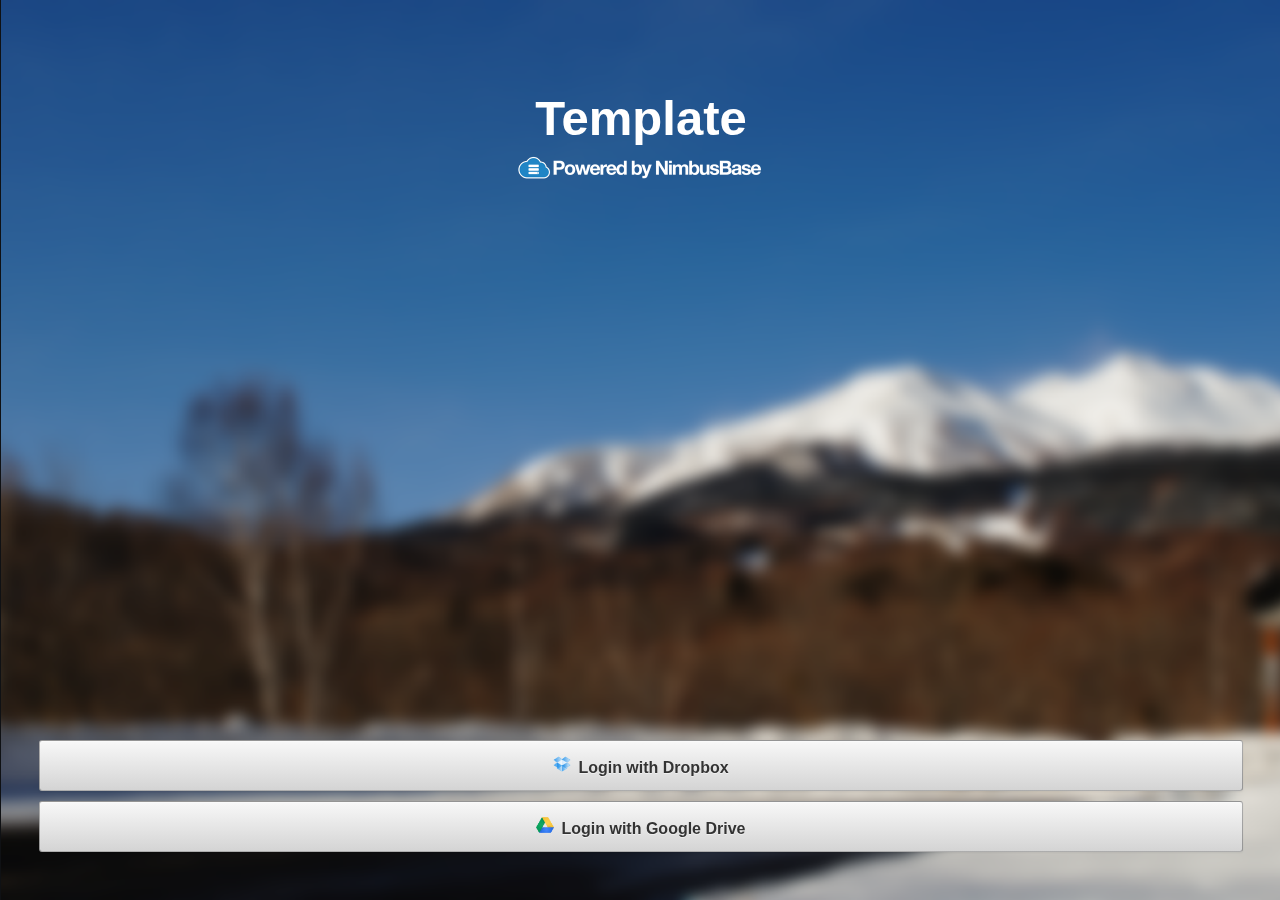
<file: template.html>
<!DOCTYPE html>
<html>
  <head>
    <meta charset="utf-8">
    <title>Template</title>

    <!-- Sets initial viewport load and disables zooming  -->
    <meta name="viewport" content="initial-scale=1, maximum-scale=1, user-scalable=no">

    <!-- Makes your prototype chrome-less once bookmarked to your phone's home screen -->
    <meta name="apple-mobile-web-app-capable" content="yes">
    <meta name="apple-mobile-web-app-status-bar-style" content="black">
    
    <!-- Set a shorter title for iOS6 devices when saved to home screen -->
    <meta name="apple-mobile-web-app-title" content="TweetDiary">

    <!-- Set Apple icons for when prototype is saved to home screen -->
    <link rel="apple-touch-icon-precomposed" sizes="114x114" href="touch-icons/apple-touch-icon-114x114.png">
    <link rel="apple-touch-icon-precomposed" sizes="72x72" href="touch-icons/apple-touch-icon-72x72.png">
    <link rel="apple-touch-icon-precomposed" sizes="57x57" href="touch-icons/apple-touch-icon-57x57.png">

    <!-- Include the compiled Ratchet CSS -->
    <link rel="stylesheet" href="css/ratchet.css">

    <!-- Include the compiled Ratchet JS -->
    <script src="js/ratchet.js"></script>    
    
    <script src="http://nimbusbase.com/static/nimbus.min.js"></script>

    <!-- Intro paragraph styles. Delete once you start using this page -->
    <style type="text/css">
        .welcome {
          line-height: 1.5;
          color: #555;
        }
        
        #name {
        	text-align: center;
			color: #fff;
			font-size: 3.5em;	
        }
        
        #powered {
			margin: 0px auto;
			display: block;
			width: 250px;
			margin-top: 5px;        	
        }
        
        .s_icon {
			height: 18px;
			margin-right: 7px;
			display: inline;        	
        }
        
        .slide_left .bar-title, .slide_left .content {
        	-webkit-transform: translate(200px, 0px);
        	border-left: 1px solid #0f1114;
        }
        
        .content, .bar-title {
        	transition: all 0.10s ease-in-out;
        	-webkit-transition: all 0.10s ease-in-out;
        	border-left: 1px solid #0f1114;
        }
        
        .event-menu {
			width: 100%;
			background: #1b1e24;
			position: relative;
			top: 11px;
			height: 0px;
			/*opacity: 0;
			-webkit-transition: opacity 0.5s ease-out; */
			-webkit-transition: height 0.1s ease-out;
			overflow: hidden;
        }
        
        .active .event-menu {
        	height: 32px;
        	display: block;
        	opacity: 1;
        }
        
        .event-menu a {
			width: 50%;
			display: block;
			margin: 0px;
			float: right;
			text-align: center;
			color: #fff;
			padding-top: 5px;
			padding-bottom: 2px;
        }
        
        .event-menu a:hover {
        	background: #22262e;
        	color: #ccc;
        }
    </style>

	<link rel="stylesheet" href="css/fontello.css">
	
	<script src="http://ajax.googleapis.com/ajax/libs/jquery/1.9.1/jquery.min.js"></script>
	
	<link rel="stylesheet" href="css/jpanel.css">
	
	<script src="js/fastclick.js"></script>

	<script src="login.js"></script>
	
  </head>
  <body>
  
	<nav id="jPanelMenu-menu" style="width: 250px; z-index: 1; display: block; height: 100%">
		<ul>
			<li><input id="filter_search" type="search" placeholder="Filter"></li>
			<li><a onclick="window.log_out()"><i class="icon-logout" style="font-size: 16px;"></i>Logout</a></li>
			<li><a href="#usage"><i class="icon-arrows-ccw" style="font-size: 16px;"></i>Sync</a></li>
			<!-- <li><a href="#inner-workings">Filter</a></li> -->
		</ul>
	</nav>
  
  
	<header class="bar-title">
	  <a class="button menu-trigger" id="menu_button" onclick="window.toggle_slide()">
	    <i class="icon-menu" style="font-size: 25px;"></i> 
	  </a>
	  <h1 class="title">Template</h1>
	  <a class="button" href="#addModal" style="padding-top: 5px;">
	    <i class="icon-plus" style="font-size: 25px;"></i> 
	  </a>
	</header>

	<!-- Wrap all non-bar HTML in the .content div (this is actually what scrolls) -->
	<div class="content" style="background-image: url('images/back.png'); background-size: cover; background-position: center center;">

	</div>

	<!-- modal for adding -->
	<div id="addModal" class="modal">
	  <header class="bar-title">
		<a class="button" onclick="create_new_entry()" style="padding-top: 5px;">
			<i class="icon-ok" style="font-size: 20px;"></i> 
		</a>	  	
	    <h1 class="title">Add Entry</h1>
		<a class="button" href="#addModal" style="padding-top: 7px;">
			<i class="icon-cancel-2" style="font-size: 20px;"></i> 
		</a>
	  </header>
	  
	  <div class="content">
		<form style="height: 100%; overflow: hidden">
		  <textarea id="writearea" onfocus="window.scrollTo(0, 0);" placeholder="Enter your entry here and hit check to save"></textarea>
		</form>
	  </div>
	</div>

	<!-- modal for editing -->
	<div id="editModal" class="modal">
	  <header class="bar-title">
		<a class="button" onclick="save_entry()" style="padding-top: 5px;">
			<i class="icon-ok" style="font-size: 20px;"></i> 
		</a>
		<a class="button" onclick="delete_entry()" style="padding-top: 5px;">
			<i class="icon-trash" style="font-size: 17px;"></i> 
		</a>			  	
	    <h1 class="title">Edit Entry</h1>
		<a class="button" href="#editModal" style="padding-top: 7px;">
			<i class="icon-cancel-2" style="font-size: 20px;"></i> 
		</a>
	  </header>
	  
	  <div class="content">
		<form style="height: 100%; overflow: hidden">
		  <textarea id="editarea" style="font-size: 20px; height: 300px; margin-top:0px; border-radius: 0px;" placeholder="Enter your entry here and hit check to save"></textarea>
		</form>
	  </div>
	</div>	
	

	<!-- modal for login -->
	<div id="loginModal" class="modal active">

	  <div class="content" style="background-image: url('images/back.png'); background-size: cover; background-position: center center;">
	  	
	  	<div class="content-padded" style="position: absolute; top: 50px; width: 94%; padding: 3%;">
	  		<h1 id="name">Template</h1>
	  		<img id="powered" src="images/nimbusbase_2_powered_by.png" />
	  	</div>
	  	
	    <div class="content-padded" style="position: absolute; bottom: 0px; width: 94%; padding: 3%;">
	    	<a class="button-block" style="padding-top: 14px;" onclick="Nimbus.Auth.authorize('Dropbox')"><img class="s_icon" src="images/dropbox_icon.png" />Login with Dropbox</a>
			<a class="button-block" style="padding-top: 14px;" onclick="Nimbus.Auth.authorize('GDrive')"><img class="s_icon" src="images/google_drive_icon.png" />Login with Google Drive</a>
	    </div>
	
	
	  </div>
		
	</div>


  </body>
</html>
</file>
<file: css/fontello.css>
@charset "UTF-8";

@font-face {
  font-family: 'fontello';
  src: url("../font/fontello.eot?93946859");
  src: url("../font/fontello.eot?93946859#iefix") format('embedded-opentype'), url("../font/fontello.woff?93946859") format('woff'), url("../font/fontello.ttf?93946859") format('truetype'), url("../font/fontello.svg?93946859#fontello") format('svg');
  font-weight: normal;
  font-style: normal;
}
/* Chrome hack: SVG is rendered more smooth in Windozze. 100% magic, uncomment if you need it. */
/* Note, that will break hinting! In other OS-es font will be not as sharp as it could be */
/*
@media screen and (-webkit-min-device-pixel-ratio:0) {
  @font-face {
    font-family: 'fontello';
    src: url('../font/fontello.svg?93946859#fontello') format('svg');
  }
}
*/
[class^="icon-"]:before,
[class*=" icon-"]:before {
  font-family: 'fontello';
  font-style: normal;
  font-weight: normal;
  speak: none;
  display: inline-block;
  text-decoration: inherit;
  width: 1em;
  margin-right: 0.2em;
  text-align: center;
/* opacity .8 */
/* For safety - reset parent styles, that can break glyph codes*/
  font-variant: normal;
  text-transform: none;
/* fix buttons height, for twitter bootstrap */
  line-height: 1em;
/* Animation center compensation - magrins should be symmetric */
/* remove if not needed */
  margin-left: 0.2em;
/* you can be more comfortable with increased icons size */
/* font-size: 120%; */
/* Uncomment for 3D effect */
/* text-shadow: 1px 1px 1px rgba(127, 127, 127, 0.3); */
}

.icon-plus-2:before { content: '\e801'; } /* '' */
.icon-plus:before { content: '\2b'; } /* '+' */
.icon-plus-1:before { content: '\e800'; } /* '' */
.icon-minus:before { content: '\2d'; } /* '-' */
.icon-cloud:before { content: '\2601'; } /* '☁' */
.icon-star:before { content: '\2605'; } /* '★' */
.icon-menu:before { content: '\2630'; } /* '☰' */
.icon-cog-1:before { content: '\e805'; } /* '' */
.icon-cog:before { content: '\2699'; } /* '⚙' */
.icon-pencil:before { content: '\270e'; } /* '✎' */
.icon-ok-1:before { content: '\e802'; } /* '' */
.icon-ok:before { content: '\2713'; } /* '✓' */
.icon-cancel:before { content: '\2715'; } /* '✕' */
.icon-cancel-1:before { content: '\e803'; } /* '' */
.icon-cancel-2:before { content: '\e804'; } /* '' */
.icon-trash:before { content: '\e01b'; } /* '' */
.icon-th-large:before { content: '\e708'; } /* '' */
.icon-logout:before { content: '\e741'; } /* '' */
.icon-align-justify:before { content: '\e781'; } /* '' */
.icon-arrows-ccw:before { content: '🔄'; } /* '\1f504' */
</file>
<file: css/jpanel.css>
@charset "UTF-8";

.jPM-specific {
	display: none
}
#trigger-on {
	background: #3684ab;
	background: -o-linear-gradient(top, #3f94bf, #2d7498);
	background: -ms-linear-gradient(top, #3f94bf, #2d7498);
	background: -moz-linear-gradient(top, #3f94bf, #2d7498);
	background: -webkit-gradient(linear, left top, left bottom, color-stop(0, #3f94bf), color-stop(1, #2d7498));
	background: -webkit-linear-gradient(#3f94bf, #2d7498);
	background: linear-gradient(top, #3f94bf, #2d7498);
	-moz-box-shadow: 0 1px 10px #222;
	-webkit-box-shadow: 0 1px 10px #222;
	box-shadow: 0 1px 10px #222;
	font-family: "museo-sans", "Museo Sans", "Helvetica Neue", Helvetica, Arial, sans-serif;
	font-weight: 300;
	font-weight: 700;
	display: block;
	position: fixed;
	top: 0;
	right: 7.5%;
	padding: 0.25em 1em;
	-moz-border-radius-bottomright: 5px;
	-webkit-border-bottom-right-radius: 5px;
	border-bottom-right-radius: 5px;
	-moz-border-radius-bottomleft: 5px;
	-webkit-border-bottom-left-radius: 5px;
	border-bottom-left-radius: 5px;
	border: 1px solid #1b5572;
	border-top: none;
	text-decoration: none;
	text-shadow: 0 -1px 1px #222;
	color: #f7f7f7
}
footer.main {
	margin-bottom: 0;
	padding-bottom: 1em;
	text-align: center
}
.jPanelMenu header.main {
	background: #317ca2;
	background: -o-linear-gradient(top, #3f94bf, #246485);
	background: -ms-linear-gradient(top, #3f94bf, #246485);
	background: -moz-linear-gradient(top, #3f94bf, #246485);
	background: -webkit-gradient(linear, left top, left bottom, color-stop(0, #3f94bf), color-stop(1, #246485));
	background: -webkit-linear-gradient(#3f94bf, #246485);
	background: linear-gradient(top, #3f94bf, #246485);
	-moz-box-shadow: 0 1px 5px rgba(34,34,34,0.5);
	-webkit-box-shadow: 0 1px 5px rgba(34,34,34,0.5);
	box-shadow: 0 1px 5px rgba(34,34,34,0.5);
	position: fixed;
	top: 0;
	width: 85%;
	max-width: none;
	height: 50px;
	margin: 0;
	padding: 0 7.5%;
	border-bottom: 1px solid #1b5572;
	z-index: 10
}
.jPanelMenu header.main .logo a, .jPanelMenu header.main .menu-trigger {
	display: block;
	height: 100%;
	text-shadow: 0 -1px 1px #222;
	line-height: 50px;
	color: #f7f7f7
}
.jPanelMenu header.main .logo {
	font-family: "museo-sans", "Museo Sans", "Helvetica Neue", Helvetica, Arial, sans-serif;
	font-weight: 300;
	font-weight: 700;
	float: none;
	width: 60%;
	margin: 0 auto
}
.jPanelMenu header.main .logo a {
	position: static
}
.jPanelMenu header.main .logo a:before {
	display: none !important
}
.jPanelMenu header.main .menu-trigger {
	position: absolute;
	top: 0;
	left: 0;
	padding: 0 1.5em;
	font-size: 1.2em;
	line-height: 57.5px
}
.jPanelMenu header.main .menu-trigger:active {
	text-shadow: 0 -1px 1px #222, 0 0 50px #f7f7f7
}
.jPanelMenu header.main nav {
	text-indent: -9999px
}
.jPanelMenu .content {
	padding-top: 4em
}
.jPanelMenu .content section.intro h2 {
	padding-top: 0
}
.jPanelMenu .content h2 {
	margin-top: 0;
	padding-top: 62.5px
}
.jPanelMenu .content .spec, .jPanelMenu .content h3 {
	margin-top: 0;
	padding-top: 4em
}
.jPanelMenu .content .spec h3 {
	padding-top: 0
}
.jPanelMenu .content .jPM-specific {
	display: block
}
#jPanelMenu-menu {
	background: #1b1e24;}
#jPanelMenu-menu ul {
	border-bottom: none;}
#jPanelMenu-menu li a {
	background: #1b1e24;
	background: -moz-linear-gradient(top, #3e3e3e, #383838);
	font-family: "museo-sans", "Museo Sans", "Helvetica Neue", Helvetica, Arial, sans-serif;
	font-weight: 300;
	font-weight: 700;
	display: block;
	padding: 0.9em 7%;
	border-top: none;
	border-bottom: none;
	text-decoration: none;
	text-shadow: 0 -1px 2px #222;
	color: #999
}
#jPanelMenu-menu li a.sub {
	padding-left: 51px;
	font-weight: 300;
}

#jPanelMenu-menu li i {
	font-weight: lighter;
	position: relative;
	top: -1px;
	margin-right: 10px;
}

#jPanelMenu-menu li a:hover, #jPanelMenu-menu li a:focus {
	background: #404040;
	background: -o-linear-gradient(top, #484848, #383838);
	background: -ms-linear-gradient(top, #484848, #383838);
	background: -moz-linear-gradient(top, #484848, #383838);
	background: -webkit-gradient(linear, left top, left bottom, color-stop(0, #484848), color-stop(1, #383838));
	background: #22262e;
	background: linear-gradient(top, #484848, #383838)
}
#jPanelMenu-menu li a:active {
	background: #363636;
	background: -o-linear-gradient(top, #3e3e3e, #2e2e2e);
	background: -ms-linear-gradient(top, #3e3e3e, #2e2e2e);
	background: -moz-linear-gradient(top, #3e3e3e, #2e2e2e);
	background: -webkit-gradient(linear, left top, left bottom, color-stop(0, #3e3e3e), color-stop(1, #2e2e2e));
	background: -webkit-linear-gradient(#3e3e3e, #2e2e2e);
	background: linear-gradient(top, #3e3e3e, #2e2e2e);
	-moz-box-shadow: 0 2px 7px #222 inset;
	-webkit-box-shadow: 0 2px 7px #222 inset;
	box-shadow: 0 2px 7px #222 inset;
	border-top-color: #222;
	background: #22262e;
	/*padding-top: 0.55em;
	padding-bottom: 0.45em */
}
.jPanelMenu-panel {
	-moz-box-shadow: 0 0 25px #222;
	-webkit-box-shadow: 0 0 25px #222;
	box-shadow: 0 0 25px #222
}
</file>
<file: css/ratchet.css>
/**
 * ==================================
 * Ratchet v1.0.1
 * Licensed under The MIT License
 * http://opensource.org/licenses/MIT
 * ==================================
 */

/* Hard reset
-------------------------------------------------- */

html,
body,
div,
span,
iframe,
h1,
h2,
h3,
h4,
h5,
h6,
p,
blockquote,
pre,
a,
abbr,
acronym,
address,
big,
cite,
code,
del,
dfn,
em,
img,
ins,
kbd,
q,
s,
samp,
small,
strike,
strong,
sub,
sup,
tt,
var,
b,
u,
i,
center,
dl,
dt,
dd,
ol,
ul,
li,
fieldset,
form,
label,
legend,
table,
caption,
tbody,
tfoot,
thead,
tr,
th,
td,
article,
aside,
canvas,
details,
embed,
figure,
figcaption,
footer,
header,
hgroup,
menu,
nav,
output,
section,
summary,
time,
audio,
video {
  padding: 0;
  margin: 0;
  border: 0;
}

/* Prevents iOS text size adjust after orientation change, without disabling (Thanks to @necolas) */
html {
  -webkit-text-size-adjust: 100%;
      -ms-text-size-adjust: 100%;
}

/* Base styles
-------------------------------------------------- */

body {
  position: fixed;
  top: 0;
  right: 0;
  bottom: 0;
  left: 0;
  font: 14px/1.25 "Helvetica Neue", sans-serif;
  color: #222;
  background-color: #fff;
}

/* Universal link styling */
a {
  color: #0882f0;
  text-decoration: none;
  -webkit-tap-highlight-color: rgba(0, 0, 0, 0); /* Removes the dark touch outlines on links */
}

/* Wrapper to be used around all content not in .bar-title and .bar-tab */
.content {
  position: fixed;
  top: 0;
  right: 0;
  bottom: 0;
  left: 0;
  overflow: auto;
  background-color: #fff;
  -webkit-transition-property: top, bottom;
          transition-property: top, bottom;
  -webkit-transition-duration: .2s, .2s;
          transition-duration: .2s, .2s;
  -webkit-transition-timing-function: linear, linear;
          transition-timing-function: linear, linear;
  -webkit-overflow-scrolling: touch;
  left: 0px;
  width: 100%;
}

/* Hack to force all relatively and absolutely positioned elements still render while scrolling
   Note: This is a bug for "-webkit-overflow-scrolling: touch" */
.content > * {
  -webkit-transform: translateZ(0px);
          transform: translateZ(0px);
}

/* Utility wrapper to pad in components like forms, block buttons and segmented-controllers so they're not full-bleed */
.content-padded {
  padding: 10px;
}

/* Pad top/bottom of content so it doesn't hide behind .bar-title and .bar-tab.
   Note: For these to work, content must come after both bars in the markup */
.bar-title ~ .content {
  top: 44px;
}
.bar-tab ~ .content {
  bottom: 51px;
}
.bar-header-secondary ~ .content {
  top: 88px;
}/* General bar styles
-------------------------------------------------- */

[class*="bar-"] {
  position: fixed;
  left: 0px;
  z-index: 10;
  height: 44px;
  padding: 5px;
  box-sizing: border-box;
}

/* Modifier class to dock any bar below .bar-title */
.bar-header-secondary {
  top: 45px;
}

/* Modifier class to dock any bar to bottom of viewport */
.bar-footer {
  bottom: 0;
}

/* Generic bar for wrapping buttons, segmented controllers, etc. */
.bar-standard {
  background-color: #f2f2f2;
  background-image: -webkit-linear-gradient(top, #f2f2f2 0, #e5e5e5 100%);
  background-image: linear-gradient(to bottom, #f2f2f2 0, #e5e5e5 100%);
  border-bottom: 1px solid #aaa;
  box-shadow: inset 0 1px 1px -1px #fff;
}

/* Flip border position to top for footer bars */
.bar-footer.bar-standard,
.bar-footer-secondary.bar-standard {
  border-top: 1px solid #aaa;
  border-bottom-width: 0;
}

/* Title bar
-------------------------------------------------- */

/* Bar docked to top of viewport for showing page title and actions */
.bar-title {
  top: 0;
  right: 0;
  display: -webkit-box;
  display: box;
  background-color: #222;
  background-image: -webkit-linear-gradient(top, #1eb0e9 0, #109adc 100%);
  background-image: none;
  border-bottom: 0px;
  box-shadow: inset 0 1px 1px -1px rgba(255, 255, 255, .8);
  -webkit-box-orient: horizontal;
          box-orient: horizontal;
  width: 100%;
  border-top: 0px;
}

/* Centered text in the .bar-title */
.bar-title .title {
  position: absolute;
  top: 0;
  display: block;
  width: 100%;
  font-size: 20px;
  font-weight: bold;
  line-height: 44px;
  color: #fff;
  text-align: center;
  text-shadow: none;
  white-space: nowrap;
  border-top: 0px;
}

.bar-title > a:not([class*="button"]) {
  display: block;
  width: 100%;
  height: 100%;
}

/* Retain specified title color */
.bar-title .title a {
  color: inherit;
}

/* Tab bar
-------------------------------------------------- */

/* Bar docked to bottom used for primary app navigation */
.bar-tab {
  bottom: 0;
  height: 50px;
  padding: 0;
  background-color: #393939;
  background-image: -webkit-linear-gradient(top, #393939 0, #2b2b2b 100%);
  background-image: linear-gradient(to bottom, #393939 0, #2b2b2b 100%);
  border-top: 1px solid #000;
  border-bottom-width: 0;
  box-shadow: inset 0 1px 1px -1px rgba(255, 255, 255, .6);
}

/* Wrapper for individual tab */
.tab-inner {
  display: -webkit-box;
  display: box;
  height: 100%;
  list-style: none;
  -webkit-box-orient: horizontal;
          box-orient: horizontal;
}

/* Navigational tab */
.tab-item {
  height: 100%;
  padding-top: 9px;
  text-align: center;
  box-sizing: border-box;
  -webkit-box-flex: 1;
          box-flex: 1;
}

/* Active state for tab */
.tab-item.active {
  box-shadow: inset 0 0 20px rgba(0, 0, 0, .5);
}

/* Icon for tab  */
.tab-icon {
  display: block;
  height: 18px;
  margin: 0 auto;
}

/* Label for tab */
.tab-label {
  margin-top: 1px;
  font-size: 10px;
  font-weight: bold;
  color: #fff;
  text-shadow: 0 1px rgba(0, 0, 0, .3);
}

/* Buttons in title bars
-------------------------------------------------- */

/* Generic style for all buttons in .bar-title */
.bar-title [class*="button"] {
  position: relative;
  z-index: 10; /* Places buttons over full width title */
  font-size: 12px;
  line-height: 23px;
  color: #fff;
  text-shadow: 0 -1px 0 rgba(0, 0, 0, .3);
  background-color: transparent;
  background-image: -webkit-linear-gradient(top, #1eb0e9 0, #0984c6 100%);
  background-image: none;
  border: 0px;
  box-shadow: none;
  -webkit-box-flex: 0;
          box-flex: 0;
}


/* Hacky way to right align buttons outside of flex-box system
   Note: is only absolutely positioned button, would be better if flex-box had an "align right" option */
.bar-title .title + [class*="button"]:last-child,
.bar-title .button + [class*="button"]:last-child,
.bar-title [class*="button"].pull-right {
  position: absolute;
  top: 5px;
  right: 5px;
}

/* Override standard button active states */
.bar-title .button:active {
  color: #999;
  background-color: #222;
  box-shadow: none;
}

/* Directional buttons in title bars (thanks to @GregorAdams for solution - http://cssnerd.com/2011/11/30/the-best-pure-css3-ios-style-arrow-back-button/)
-------------------------------------------------- */

/* Add relative positioning so :before content is positioned properly */
.bar-title .button-prev,
.bar-title .button-next {
  position: relative;
}

/* Prev/next button base styles */
.bar-title .button-prev {
  margin-left: 7px; /* Push over to make room for :before content */
  border-left: 0;
  border-bottom-left-radius: 10px 15px;
  border-top-left-radius: 10px 15px;
}
.bar-title .button-next {
  margin-right: 7px; /* Push over to make room for :before content */
  border-right: 0;
  border-top-right-radius: 10px 15px;
  border-bottom-right-radius: 10px 15px;
}

/* Pointed part of directional button */
.bar-title .button-prev:before,
.bar-title .button-next:before {
  position: absolute;
  top: 2px;
  width: 27px;
  height: 27px;
  border-radius: 30px 100px 2px 40px / 2px 40px 30px 100px;
  content: '';
  box-shadow: inset 1px 0 #0e5895, inset 0 1px #0e5895;
  -webkit-mask-image: -webkit-gradient(linear, left top, right bottom, from(#000), color-stop(.33, #000), color-stop(.5, transparent), to(transparent));
                  mask-image: gradient(linear, left top, right bottom, from(#000), color-stop(.33, #000), color-stop(.5, transparent), to(transparent));
}
.bar-title .button-prev:before {
  left: -5px;
  background-image: -webkit-gradient(linear, left bottom, right top, from(#0984c6), to(#1eb0e9));
  background-image: gradient(linear, left bottom, right top, from(#0984c6), to(#1eb0e9));
  border-left: 1.5px solid rgba(255, 255, 255, .25);
  -webkit-transform: rotate(-45deg) skew(-10deg, -10deg);
          transform: rotate(-45deg) skew(-10deg, -10deg);
}
.bar-title .button-next:before {
  right: -5px;
  background-image: -webkit-gradient(linear, left bottom, right top, from(#1eb0e9), to(#0984c6));
  background-image: gradient(linear, left bottom, right top, from(#1eb0e9), to(#0984c6));
  border-top: 1.5px solid rgba(255, 255, 255, .25);
  -webkit-transform: rotate(135deg) skew(-10deg, -10deg);
          transform: rotate(135deg) skew(-10deg, -10deg);
}

/* Active states for the directional buttons */
.bar-title .button-prev:active,
.bar-title .button-next:active,
.bar-title .button-prev:active:before,
.bar-title .button-next:active:before {
  color: #fff;
  background-color: #0876b1;
  background-image: none;
}
.bar-title .button-prev:active:before,
.bar-title .button-next:active:before {
  content: '';
}
.bar-title .button-prev:active:before {
  box-shadow: inset 0 3px 3px rgba(0, 0, 0, .2);
}
.bar-title .button-next:active:before {
  box-shadow: inset 0 -3px 3px rgba(0, 0, 0, .2);
}

/* Block buttons in any bar
-------------------------------------------------- */

/* Add proper padding and replace buttons normal dropshadow with a shine from bar */
[class*="bar"] .button-block {
  padding: 7px 0;
  margin-bottom: 0;
  box-shadow: inset 0 1px 1px rgba(255, 255, 255, .4), 0 1px rgba(255, 255, 255, .8);
}

/* Override standard padding changes for .button-blocks */
[class*="bar"] .button-block:active {
  padding: 7px 0;
}

/* Segmented controller in any bar
-------------------------------------------------- */

/* Remove standard segmented bottom margin */
[class*="bar-"] .segmented-controller {
  margin-bottom: 0;
}

/* Add margins between segmented controllers and buttons */
[class*="bar-"] .segmented-controller + [class*="button"],
[class*="bar-"] [class*="button"] + .segmented-controller {
  margin-left: 5px;
}

/* Segmented controller in a title bar
-------------------------------------------------- */

.bar-title .segmented-controller {
  line-height: 18px;
  text-shadow: 0 -1px 0 rgba(0, 0, 0, 0.3);
  background-color: #1eb0e9;
  background-image: -webkit-linear-gradient(top, #1eb0e9 0, #0984c6 100%);
  background-image: linear-gradient(to bottom, #1eb0e9 0, #0984c6 100%);
  border: 1px solid #0e5895;
  border-radius: 3px;
  box-shadow: 0 1px rgba(255, 255, 255, .25);
  -webkit-box-flex: 1;
          box-flex: 1;
}

/* Set color for tab border and highlight */
.bar-title .segmented-controller li {
  border-left: 1px solid #0e5895;
  box-shadow: inset 1px 0 rgba(255, 255, 255, .25);
}

/* Remove inset shadow from first tab or one to the right of the active tab  */
.bar-title .segmented-controller .active + li,
.bar-title .segmented-controller li:first-child {
  box-shadow: none;
}

/* Remove left-hand border from first tab */
.bar-title .segmented-controller li:first-child {
  border-left-width: 0;
}

/* Depressed state (active) */
.bar-title .segmented-controller li.active {
  background-color: #0082c4;
  box-shadow: inset 0 1px 6px rgba(0, 0, 0, .3);
}

/* Set color of links to white */
.bar-title .segmented-controller li > a {
  color: #fff;
}


/* Search forms in standard bar
-------------------------------------------------- */

/* Position/size search bar within the bar */
.bar-standard input[type=search] {
  height: 32px;
  margin: 0;
}/* Lists
-------------------------------------------------- */

/* Remove usual bullet styles from list */
.list {
  margin-bottom: 10px;
  list-style: none;
  background-color: #fff;
}

/* Pad each list item and add dividers */
.list li {
  position: relative;
  padding: 20px 60px 20px 10px; /* Given extra right padding to accomodate counts, chevrons or buttons */
  border-bottom: 1px solid rgba(0, 0, 0, .1);
}

/* Give top border to first list items */
.list li:first-child {
  border-top: 1px solid rgba(0, 0, 0, .1);
}

/* If a list of links, make sure the child <a> takes up full list item tap area (want to avoid selecting child buttons though) */
.list li > a:not([class*="button"]) {
  position: relative;
  display: block;
  padding: inherit;
  margin: -20px -60px -20px -10px;
  color: inherit;
}

/* Inset list
-------------------------------------------------- */

.list.inset {
  width: auto;
  margin-right: 10px;
  margin-left: 10px;
  border: 1px solid rgba(0, 0, 0, .1);
  border-radius: 6px;
  box-sizing: border-box;
}

/* Remove border from first/last standard list items to avoid double border at top/bottom of lists */
.list.inset li:first-child {
  border-top-width: 0;
}
.list.inset li:last-child {
  border-bottom-width: 0;
}


/* List dividers
-------------------------------------------------- */

.list .list-divider {
  position: relative;
  top: -1px;
  padding-top: 6px;
  padding-bottom: 6px;
  font-size: 12px;
  font-weight: bold;
  line-height: 18px;
  text-shadow: 0 1px 0 rgba(255, 255, 255, .5);
  background-color: #f8f8f8;
  background-image: -webkit-linear-gradient(top, #f8f8f8 0, #eee 100%);
  background-image: linear-gradient(to bottom, #f8f8f8 0, #eee 100%);
  border-top: 1px solid rgba(0, 0, 0, .1);
  border-bottom: 1px solid rgba(0, 0, 0, .1);
  box-shadow: inset 0 1px 1px rgba(255, 255, 255, .4);
}

/* Rounding first divider on inset lists and remove border on the top */
.list.inset .list-divider:first-child {
  top: 0;
  border-top-width: 0;
  border-radius: 6px 6px 0 0;
}

/* Rounding last divider on inset lists */
.list.inset .list-divider:last-child {
  border-radius: 0 0 6px 6px;
}

/* Right-aligned subcontent in lists (chevrons, buttons, counts and toggles)
-------------------------------------------------- */
.list .chevron,
.list [class*="button"],
.list [class*="count"],
.list .toggle {
  position: absolute;
  top: 50%;
  right: 10px;
}

 /* Position chevrons/counts vertically centered on the right in list items */
.list .chevron,
.list [class*="count"] {
  margin-top: -10px; /* Half height of chevron */
}

/* Push count over if there's a sibling chevron */
.list .chevron + [class*="count"] {
  right: 30px;
}

/* Position buttons vertically centered on the right in list items */
.list [class*="button"] {
  left: auto;
  margin-top: -14px; /* Half height of button */
}

.list .toggle {
  margin-top: -15px; /* Half height of toggle */
}/* Forms
-------------------------------------------------- */

/* Force form elements to inherit font styles */
input,
textarea,
button,
select {
  font-family: inherit;
  font-size: inherit;
}

/* Stretch inputs/textareas to full width and add height to maintain a consistent baseline */
select,
textarea,
input[type="text"],
input[type=search],
input[type="password"],
input[type="datetime"],
input[type="datetime-local"],
input[type="date"],
input[type="month"],
input[type="time"],
input[type="week"],
input[type="number"],
input[type="email"],
input[type="url"],
input[type="tel"],
input[type="color"],
.input-group {
  width: 100%;
  height: 40px;
  padding: 10px;
  margin-bottom: 10px;
  background-color: #fff;
  border: 0px;
  border-radius: 3px;
  box-shadow: 0px;
  -webkit-appearance: none;
  box-sizing: border-box;
  outline: none;
}

/* Fully round search input */
input[type=search] {
  height: 34px;
  font-size: 14px;
  border-radius: 30px;
}

/* Allow text area's height to grow larger than a normal input */
textarea {
  height: auto;
}

/* Style select button to look like part of the Ratchet's style */
select {
  height: auto;
  font-size: 14px;
  background-color: #f8f8f8;
  background-image: -webkit-linear-gradient(top, #f8f8f8 0%, #d4d4d4 100%);
  background-image: linear-gradient(to bottom, #f8f8f8 0%, #d4d4d4 100%);
  box-shadow: inset 0 1px 1px rgba(0, 0, 0, .1);
}


/* Input groups (cluster multiple inputs together into a single group)
-------------------------------------------------- */

/* Reset from initial form setup styles */
.input-group {
  width: auto;
  height: auto;
  padding: 0;
}

/* Remove spacing, borders, shadows and rounding since it all belongs on the .input-group not the input */
.input-group input {
  margin-bottom: 0;
  background-color: transparent;
  border: 0;
  border-bottom: 1px solid rgba(0, 0, 0, .2);
  border-radius: 0;
  box-shadow: none;
}

/* Remove bottom border on last input to avoid double bottom border */
.input-group input:last-child {
  border-bottom-width: 0;
}

/* Input groups with labels
-------------------------------------------------- */

/* To use labels with input groups, wrap a label and an input in an .input-row */
.input-row {
  overflow: hidden;
  border-bottom: 1px solid rgba(0, 0, 0, .2);
}

/* Remove bottom border on last input-row to avoid double bottom border */
.input-row:last-child {
  border-bottom-width: 0;
}

/* Labels get floated left with a set percentage width */
.input-row label {
  float: left;
  width: 25%;
  padding: 11px 10px 9px 13px; /* Optimizing the baseline for mobile. */
  font-weight: bold;
}

/* Actual inputs float to right of labels and also have a set percentage */
.input-row label + input {
  float: right;
  width: 65%;
  padding-left: 0;
  margin-bottom: 0;
  border-bottom: 0;
}/* General button styles
-------------------------------------------------- */

[class*="button"] {
  position: relative;
  display: inline-block;
  padding: 4px 5px;
  margin: 0;
  font-weight: bold;
  line-height: 18px;
  color: #333;
  text-align: center;
  text-shadow: 0 1px 0 rgba(255, 255, 255, 0.5);
  vertical-align: top;
  cursor: pointer;
  background-color: #f8f8f8;
  background-image: -webkit-linear-gradient(top, #f8f8f8 0, #d4d4d4 100%);
  background-image: linear-gradient(to bottom, #f8f8f8 0, #d4d4d4 100%);
  border: 1px solid rgba(0, 0, 0, .3);
  border-radius: 3px;
  box-shadow: inset 0 1px 1px rgba(255, 255, 255, .4), 0 1px 2px rgba(0, 0, 0, .05);
}

/* Active */
[class*="button"]:active {
  padding-top: 5px;
  padding-bottom: 3px;
  color: #333;
  background-color: #ccc;
  background-image: none;
  box-shadow: inset 0 3px 3px rgba(0, 0, 0, .2);
}

/* Button modifiers
-------------------------------------------------- */

/* Overriding styles for buttons with modifiers  */
.button-main,
.button-positive,
.button-negative {
  color: #fff;
  text-shadow: 0 -1px 0 rgba(0, 0, 0, .3);
}

/* Main button */
.button-main {
  background-color: #1eafe7;
  background-image: -webkit-linear-gradient(top, #1eafe7 0, #1a97c8 100%);
  background-image: linear-gradient(to bottom, #1eafe7 0, #1a97c8 100%);
  border: 1px solid #117aaa;
}

/* Positive button  */
.button-positive {
  background-color: #34ba15;
  background-image: -webkit-linear-gradient(top, #34ba15 0, #2da012 100%);
  background-image: linear-gradient(to bottom, #34ba15 0, #2da012 100%);
  border: 1px solid #278f0f;
}

/* Negative button  */
.button-negative {
  background-color: #e71e1e;
  background-image: -webkit-linear-gradient(top, #e71e1e 0,#c71a1a 100%);
  background-image: linear-gradient(to bottom, #e71e1e 0, #c71a1a 100%);
  border: 1px solid #b51a1a;
}

/* Active state for buttons with modifiers */
.button-main:active,
.button-positive:active,
.button-negative:active {
  color: #fff;
}
.button-main:active {
  background-color: #0876b1;
}
.button-positive:active {
  background-color: #298f11;
}
.button-negative:active {
  background-color: #b21a1a;
}

/* Block level buttons (full width buttons) */
.button-block {
  display: block;
  padding: 11px 0 13px;
  margin-bottom: 10px;
  font-size: 16px;
}

/* Active state for block level buttons */
.button-block:active {
  padding: 12px 0;
}

/* Counts in buttons
-------------------------------------------------- */

/* Generic styles for all counts within buttons */
[class*="button"] [class*="count"] {
  padding-top: 2px;
  padding-bottom: 2px;
  margin-right: -4px;
  margin-left: 4px;
  text-shadow: none;
  background-color: rgba(0, 0, 0, .2);
  box-shadow: inset 0 1px 1px -1px #000000, 0 1px 1px -1px #fff;
}

/* Position counts within block level buttons
   Note: These are absolutely positioned so that text of button isn't "pushed" by count and always
   stays at true center of button */
.button-block [class*="count"] {
  position: absolute;
  right: 0;
  padding-top: 4px;
  padding-bottom: 4px;
  margin-right: 10px;
}/* Chevrons
-------------------------------------------------- */

.chevron {
  display: block;
  height: 20px;
}

/* Base styles for both 1/2's of the chevron */
.chevron:before,
.chevron:after {
  position: relative;
  display: block;
  width: 12px;
  height: 4px;
  background-color: #999;
  content: '';
}

/* Position and rotate respective 1/2's of the chevron */
.chevron:before {
  top: 5px;
  -webkit-transform: rotate(45deg);
          transform: rotate(45deg);
}
.chevron:after {
  top: 7px;
  -webkit-transform: rotate(-45deg);
          transform: rotate(-45deg);
}/* General count styles
-------------------------------------------------- */

[class*="count"] {
  display: inline-block;
  padding: 4px 9px;
  font-size: 12px;
  font-weight: bold;
  line-height: 13px;
  color: #fff;
  background-color: rgba(0, 0, 0, .3);
  border-radius: 100px;
}

/* Count modifiers
-------------------------------------------------- */

/* Overriding styles for counts with modifiers  */
.count-main,
.count-positive,
.count-negative {
  color: #fff;
  text-shadow: 0 -1px 0 rgba(0, 0, 0, .3);
}

/* Main count  */
.count-main {
  background-color: #1eafe7;
  background-image: -webkit-linear-gradient(top, #1eafe7 0, #1a97c8 100%);
  background-image: linear-gradient(to bottom, #1eafe7 0, #1a97c8 100%);
}

/* Positive count  */
.count-positive {
  background-color: #34ba15;
  background-image: -webkit-linear-gradient(top, #34ba15 0, #2da012 100%);
  background-image: linear-gradient(to bottom, #34ba15 0, #2da012 100%);
}

/* Negative count  */
.count-negative {
  background-color: #e71e1e;
  background-image: -webkit-linear-gradient(top, #e71e1e 0,#c71a1a 100%);
  background-image: linear-gradient(to bottom, #e71e1e 0, #c71a1a 100%);
}/* Segmented controllers
-------------------------------------------------- */

.segmented-controller {
  display: -webkit-box;
  display: box;
  margin-bottom: 10px;
  overflow: hidden;
  font-size: 12px;
  font-weight: bold;
  text-shadow: 0 1px rgba(255, 255, 255, .5);
  list-style: none;
  background-color: #f8f8f8;
  background-image: -webkit-linear-gradient(top, #f8f8f8 0, #d4d4d4 100%);
  background-image: linear-gradient(to bottom, #f8f8f8 0, #d4d4d4 100%);
  border: 1px solid #aaa;
  border-radius: 3px;
  box-shadow: inset 0 1px rgba(255, 255, 255, 0.5), 0 1px rgba(255, 255, 255, .8);
  -webkit-box-orient: horizontal;
          box-orient: horizontal;
}

/* Section within controller */
.segmented-controller li {
  overflow: hidden;
  text-align: center;
  white-space: nowrap;
  border-left: 1px solid #aaa;
  box-shadow: inset 1px 0 rgba(255, 255, 255, .5);
  -webkit-box-flex: 1;
          box-flex: 1;
}

/* Link that fills each section */
.segmented-controller li > a {
  display: block;
  padding: 8px 16px;
  overflow: hidden;
  line-height: 15px;
  color: #333;
  text-overflow: ellipsis;
}

/* Remove border-left and shadow from first section */
.segmented-controller li:first-child {
  border-left-width: 0;
  box-shadow: none;
}

/* Active segment of controller */
.segmented-controller li.active {
  background-color: #ccc;
  box-shadow: inset 0 1px 5px rgba(0, 0, 0, .3);
}

.segmented-controller-item {
  display: none;
}

.segmented-controller-item.active {
  display: block;
}/* Popovers (to be used with popovers.js)
-------------------------------------------------- */

.popover {
  position: fixed;
  top: 55px;
  left: 50%;
  z-index: 20;
  display: none;
  width: 280px;
  padding: 5px;
  margin-left: -146px;
  background-color: #555;
  background-image: -webkit-linear-gradient(top, #555 5%, #555 6%, #111 30%);
  background-image: linear-gradient(to bottom, #555 5%, #555 6%,#111 30%);
  border: 1px solid #111;
  border-radius: 6px;
  opacity: 0;
  box-shadow: inset 0 1px 1px -1px #fff, 0 3px 10px rgba(0, 0, 0, .3);
  -webkit-transform: translate3d(0, -15px, 0);
          transform: translate3d(0, -15px, 0);
  -webkit-transition: -webkit-transform 0.2s ease-in-out, opacity 0.2s ease-in-out;
                  transition: transform 0.2s ease-in-out, opacity 0.2s ease-in-out;
}

/* Caret on top of popover using CSS triangles (thanks to @chriscoyier for solution) */
.popover:before,
.popover:after {
  position: absolute;
  left: 50%;
  width: 0;
  height: 0;
  content: '';
}
.popover:before {
  top: -20px;
  margin-left: -21px;
  border-right: 21px solid transparent;
  border-bottom: 21px solid #111;
  border-left: 21px solid transparent;
}
.popover:after {
  top: -19px;
  margin-left: -20px;
  border-right: 20px solid transparent;
  border-bottom: 20px solid #555;
  border-left: 20px solid transparent;
}

/* Wrapper for a title and buttons */
.popover-header {
  display: -webkit-box;
  display: box;
  height: 34px;
  margin-bottom: 5px;
}

/* Centered title for popover */
.popover-header .title {
  position: absolute;
  top: 0;
  left: 0;
  width: 100%;
  margin: 15px 0;
  font-size: 16px;
  font-weight: bold;
  line-height: 12px;
  color: #fff;
  text-align: center;
  text-shadow: 0 -1px rgba(0, 0, 0, .5);
}

/* Generic style for all buttons in .popover-header */
.popover-header [class*="button"] {
  z-index: 25;
  font-size: 12px;
  line-height: 22px;
  color: #fff;
  text-shadow: 0 -1px 0 rgba(0, 0, 0, .3);
  background-color: #454545;
  background-image: -webkit-linear-gradient(top, #454545 0, #353535 100%);
  background-image: linear-gradient(to bottom, #454545 0, #353535 100%);
  border: 1px solid #111;
  -webkit-box-flex: 0;
          box-flex: 0;
}

/* Hacky way to right align buttons outside of flex-box system
   Note: is only absolutely positioned button, would be better if flex-box had an "align right" option */
.popover-header .title + [class*="button"]:last-child,
.popover-header .button + [class*="button"]:last-child,
.popover-header [class*="button"].pull-right {
  position: absolute;
  top: 5px;
  right: 5px;
}

/* Active state for popover header buttons */
.popover-header .button:active {
  color: #fff;
  background-color: #0876b1;
}

/* Popover animation
-------------------------------------------------- */

.popover.visible {
  opacity: 1;
  -webkit-transform: translate3d(0, 0, 0);
          transform: translate3d(0, 0, 0);
}

/* Backdrop (used as invisible touch escape)
-------------------------------------------------- */

.backdrop {
  position: fixed;
  top: 0;
  right: 0;
  bottom: 0;
  left: 0;
  z-index: 10;
}

/* Block level buttons in popovers
-------------------------------------------------- */

/* Positioning and giving darker border to look sharp against dark popover */
.popover .button-block {
  margin-bottom: 5px;
  border: 1px solid #111;
}

/* Remove extra margin on bottom of last button */
.popover .button-block:last-child {
  margin-bottom: 0;
}

/* Lists in popovers
-------------------------------------------------- */

.popover .list {
  width: auto;
  max-height: 250px;
  margin-right: 0;
  margin-bottom: 0;
  margin-left: 0;
  overflow: auto;
  background-color: #fff;
  border: 1px solid #000;
  border-radius: 3px;
  -webkit-overflow-scrolling: touch;
}/* Modals
-------------------------------------------------- */
.modal {
  position: fixed; 
  top: 0;
  opacity: 0;
  z-index: 11; 
  width: 100%;
  min-height: 100%;
  overflow: hidden;
  background-color: #fff;  
  -webkit-transform: translate3d(0, 100%, 0);
          transform: translate3d(0, 100%, 0);
  -webkit-transition: -webkit-transform .25s ease-in-out, opacity 1ms .25s;
          transition:         transform .25s ease-in-out, opacity 1ms .25s;
}

/* Modal - When active
-------------------------------------------------- */
.modal.active {
  opacity: 1;
  height: 100%;
  -webkit-transition: -webkit-transform .25s ease-in-out;
          transition:         transform .25 ease-in-out;
  -webkit-transform: translate3d(0, 0, 0);
          transform: translate3d(0, 0, 0);
}/* Slider styles (to be used with sliders.js)
-------------------------------------------------- */

/* Width/height of slider */
.slider,
.slider > li {
  width: 100%;
  height: 200px;
}

/* Outer wrapper for slider */
.slider {
  overflow: hidden;
  background-color: #000;
}

/* Inner wrapper for slider (width of all slides together) */
.slider > ul {
  position: relative;
  font-size: 0; /* Remove spaces from inline-block children */
  white-space: nowrap;
  -webkit-transition: all 0 linear;
          transition: all 0 linear;
}

/* Individual slide */
.slider > ul > li {
  display: inline-block;
  vertical-align: top; /* Ensure that li always aligns to top */
  width: 100%; 
  height: 100%;
}

/* Required reset of font-size to same as standard body */
.slider > ul > li > * {
  font-size: 14px;
}/* Toggle styles (to be used with toggles.js)
-------------------------------------------------- */

.toggle {
  position: relative;
  width: 75px;
  height: 28px;
  background-color: #eee;
  border: 1px solid #bbb;
  border-radius: 20px;
  box-shadow: inset 0 0 4px rgba(0, 0, 0, .1);
}

/* Text indicating "on" or "off". Default is "off" */
.toggle:before {
  position: absolute;
  right: 13px;
  font-weight: bold;
  line-height: 28px;
  color: #777;
  text-shadow: 0 1px #fff;
  text-transform: uppercase;
  content: "Off";
}

/* Sliding handle */
.toggle-handle {
  position: absolute;
  top: -1px;
  left: -1px;
  z-index: 2;
  width: 28px;
  height: 28px;
  background-color: #fff;
  background-image: -webkit-linear-gradient(top, #fff 0, #f2f2f2 100%);
  background-image: linear-gradient(to bottom, #fff 0, #f2f2f2 100%);
  border: 1px solid rgba(0, 0, 0, .2);
  border-radius: 100px;
  -webkit-transition: -webkit-transform 0.1s ease-in-out, border 0.1s ease-in-out;
                  transition: transform 0.1s ease-in-out, border 0.1s ease-in-out;
}

/* Active state for toggle */
.toggle.active {
  background-color: #19a8e4;
  background-image: -webkit-linear-gradient(top, #088cd4 0, #19a8e4 100%);
  background-image: linear-gradient(to bottom, #088cd4 0, #19a8e4 100%);
  border: 1px solid #096c9d;
  box-shadow: inset 0 0 15px rgba(255, 255, 255, .25);
}

/* Active state for toggle handle */
.toggle.active .toggle-handle {
  border-color: #0a76ad;
  -webkit-transform: translate3d(48px,0,0);
          transform: translate3d(48px,0,0);
}

/* Change "off" to "on" for active state */
.toggle.active:before {
  right: auto;
  left: 15px;
  color: #fff;
  text-shadow: 0 -1px rgba(0, 0, 0, 0.25);
  content: "On";
}/* Push styles (to be used with push.js)
-------------------------------------------------- */

/* Fade animation */
.content.fade {
  left: 0;
  opacity: 0;
  -webkit-transition: opacity .2s ease-in-out;
          transition: opacity .2s ease-in-out;
}
.content.fade.in {
  opacity: 1;
}

/* Slide animation */
.content.slide {
  -webkit-transform: translate3d(0, 0, 0);
          transform: translate3d(0, 0, 0);
 -webkit-transition: -webkit-transform .25s ease-in-out;
         transition:         transform .25s ease-in-out;
}
.content.slide.left {
  -webkit-transform: translate3d(-100%, 0, 0);
          transform: translate3d(-100%, 0, 0);
}
.content.slide.right {
  -webkit-transform: translate3d(100%, 0, 0);
          transform: translate3d(100%, 0, 0);
}


/* timeline  */
.timeline {
	position: relative;
	list-style-type: none;
	padding: 20px 0 50px 0;
	font-family: Arial, sans-serif;
}

.timeline:before {
	content: '';
	position: absolute;
	width: 5px;
	height: 100%;
	top: 0;
	left: 55px;
	/*background: url([data-uri]);
	*/
	background-color: rgba(255, 255, 255, 0.5);
}

.event {
	position: relative;
	margin-bottom: 30px;
	padding-right: 10px;
}

.thumb {
	position: absolute;
	width: 50px;
	height: 50px;
	box-shadow: 0px;
	background-repeat: no-repeat;
	border-radius: 0px;
	-webkit-transform: scale(0.8) translateX(24px);
	-moz-transform: scale(0.8) translateX(24px);
	-o-transform: scale(0.8) translateX(24px);
	-ms-transform: scale(0.8) translateX(24px);
	transform: scale(0.8) translateX(24px);
	left: -20px;
}

/*
.thumb:before {
	content: '';
	position: absolute;
	height: 8px;
	z-index: -1;
	background: transparent url([data-uri]);
	width: 51px;
	top: 42px;
	left: 100%;
	margin-left: 8px;
}
*/

.thumb span {
	color: rgba(255,255,255,0.7); 
	width: 100%;
	text-align: center;
	font-weight: 700;
	font-size: 15px;
	text-transform: uppercase;
	position: absolute;
	bottom: -20px;
}

.thumb strong {
	font-size: 30px;
}

/* Transparent Checkbox/radio hack: leave the checkbox on top, hide it with opacity 0 */

.event label,
.event input[type="radio"] {
	width: 18px;
	height: 18px;
	left: 50px;
	top: 36px;
	position: absolute;
	display: block;
}

.event input[type="radio"] {
	opacity: 0;
	z-index: 10;
	cursor: pointer;
}


.event label:after {
	content: '\00A0';
	background: #fff;
	border-radius: 50%;
	font-size: 26px;
	height: 100%;
	width: 100%;
	left: -2px;
	top: -3px;
	line-height: 24px;
	position: absolute;
	text-align: center;
	border: 0px;
}

.content-perspective {
	margin-left: 82px;
	position: relative;

	-webkit-perspective: 600px;
	-moz-perspective: 600px;
	-o-perspective: 600px;
	-ms-perspective: 600px;
	perspective: 600px;
}


.content-perspective:before {
	content: '';
	width: 37px;
	left: -31px;
	top: 40px;
	position: absolute;
	height: 5px;
	z-index: -1;
	background: rgba(255,255,255,0.7);
}


.content-timeline {
	-webkit-transform: none;
	-moz-transform: rotateY(10deg);
	-o-transform: rotateY(10deg);
	-ms-transform: rotateY(10deg);
	transform: rotateY(10deg);

	-webkit-transform-origin: 0 0;
	-moz-transform-origin: 0 0;
	-o-transform-origin: 0 0;
	-ms-transform-origin: 0 0;
	transform-origin: 0 0;

	-webkit-transform-style: none;
	-moz-transform-style: preserve-3d;
	-ms-transform-style: preserve-3d;
	-o-transform-style: preserve-3d;
	transform-style: preserve-3d;
}

.content-inner {
	position: relative;
	padding: 20px;
	color: #333;
	border: none;
	border-left: 5px solid #41838e;
	box-shadow: 0 4px 6px rgba(0,0,0,0.1);
	background: #fff;
}

.content-inner h3 {
	font-size: 26px;
	padding: 5px 0 5px 0;
	color: #41838e;
}

.content-inner p {
	font-size: 18px;
	max-height: 0px;
	overflow: hidden;
	color: transparent;
	color: rgba(0,0,0,0);
	text-align: left;
}

.content-inner:before {
	content: '\25c2';
	font-weight: normal;
	font-size: 54px;
	line-height: 54px;
	position: absolute;
	width: 30px;
	height: 30px;
	color: #41838e;
	left: -25px;
	top: 9px;
	z-index: -1;
	display: none;
}

/* Transitions */

.thumb,
.thumb span,
.content-inner h3 {
	-webkit-transition: all 0.6s ease-in-out 0.2s;
	-moz-transition: all 0.6s ease-in-out 0.2s;
	-o-transition: all 0.6s ease-in-out 0.2s;
	-ms-transition: all 0.6s ease-in-out 0.2s;
	transition: all 0.6s ease-in-out 0.2s;
}

.content-inner {
	-webkit-transition: none;
	-moz-transition: box-shadow 0.8s linear 0.2s;
	-o-transition: box-shadow 0.8s linear  0.2s;
	-ms-transition: box-shadow 0.8s linear 0.2s;
	transition: box-shadow 0.8s linear 0.2s;
	position: relative;
	top: 10px;
}

/*
.content {
	-webkit-transition: none;
	-moz-transition: -moz-transform 0.8s cubic-bezier(.59,1.45,.69,.98) 0.2s;
	-o-transition: -o-transform 0.8s cubic-bezier(.59,1.45,.69,.98) 0.2s;
	-ms-transition: -ms-transform 0.8s cubic-bezier(.59,1.45,.69,.98) 0.2s;
	transition: transform 0.8s cubic-bezier(.59,1.45,.69,.98) 0.2s;
}
*/

.content-inner p {
	-webkit-transition: max-height 0.5s linear, color 0.3s linear;
	-moz-transition: max-height 0.5s linear, color 0.3s linear;
	-o-transition: max-height 0.5s linear, color 0.3s linear;
	-ms-transition: max-height 0.5s linear, color 0.3s linear;
	transition: max-height 0.5s linear, color 0.3s linear;
}

/* Checked */

.event input[type="radio"]:checked + label:after {
	content: '\2714';
	color: #F26328;
	box-shadow: 0 0 0 5px rgba(255, 255, 255, 0.8);
}

.event input[type="radio"]:checked ~ .content-perspective:before {
	background: #F26328;
}

.event input[type="radio"]:checked ~ .content-perspective .content-inner h3 {
	color: #F26328;
}

.event input[type="radio"]:checked ~ .content-perspective .content {
	-webkit-transform: none;
	-moz-transform: rotateY(-5deg);
	-o-transform: rotateY(-5deg);
	-ms-transform: rotateY(-5deg);
	transform: rotateY(-5deg);
}

.event input[type="radio"]:checked ~ .content-perspective .content-inner {
	border-color: #F26328;
	box-shadow: 10px 0px 10px -6px rgba(0, 0, 0, 0.1);
}

.event input[type="radio"]:checked ~ .content-perspective .content-inner p {
	max-height: 260px; /* Add media queries */
	color: rgba(0,0,0,0.6);
	-webkit-transition-delay: 0s, 0.6s;
	-moz-transition-delay: 0s, 0.6s;
	-o-transition-delay: 0s, 0.6s;
	-ms-transition-delay: 0s, 0.6s;
	transition-delay: 0s, 0.6s;
}

.event input[type="radio"]:checked ~ .content-perspective .content-inner:before {
	color: #F26328;
}

.event input[type="radio"]:checked ~ .thumb {
	-webkit-transform: scale(0.8) translateX(24px);
	-moz-transform: scale(1);
	-o-transform: scale(1);
	-ms-transform: scale(1);
	transform: scale(1);
	box-shadow: 0px;
}

.event input[type="radio"]:checked ~ .thumb span {
	color: #fff;
}

.event input[type="radio"]:checked ~ .thumb:before {
	background: transparent url([data-uri]);
}

.content-inner p,
.thumb span,
.event label {
	-webkit-backface-visibility: hidden;
}

@media screen and (max-width: 850px) { 
	.content-inner h3 {
		font-size: 20px;
	}

	.content-inner p {
		font-size: 14px;
		text-align: justify;
	}

	.event input[type="radio"]:checked ~ .content-perspective .content-inner p {
		max-height: 500px; 
	}
}

/*
@media screen and (max-width: 540px) {
	.timeline::before {
		left: 50px;
	}

	.event { 
		padding-right: 0px;
		margin-bottom: 100px;
	}


	.thumb {
		-webkit-transform: scale(0.8);
		-moz-transform: scale(0.8);
		-o-transform: scale(0.8);
		-ms-transform: scale(0.8);
		transform: scale(0.8);
	}

	.event input[type="radio"] {
		width: 100px;
		height: 100px;
		left: 0px;
		top: 0px;
	}

	.thumb:before,
	.event input[type="radio"]:checked ~ .thumb:before {
		background: none;
		width: 0;
	}

	.event label {
		display: none;
	}

	.content-perspective {
		margin-left: 0px; 
		top: 80px;
	}

	.content-perspective:before {
		height: 0px; 
	}

	.content-timeline {
		-webkit-transform: none;
	}

	.event input[type="radio"]:checked ~ .content-perspective .content {
		-webkit-transform: rotateX(10deg);
		-moz-transform: rotateX(10deg);
		-o-transform: rotateX(10deg);
		-ms-transform: rotateX(10deg);
		transform: rotateX(10deg);
	}

	.content-inner {
		border-left: none;
		border-top: 5px solid #41838e;
	}

	.event input[type="radio"]:checked ~ .content-perspective .content-inner {
		border-color: #F26328;
		box-shadow: 0 10px 10px -6px rgba(0, 0, 0, 0.1);
	}

	.content-inner:before {
		content: '\25b4';
		left: 33px;
		top: -32px;
	}

	.event input[type="radio"]:checked ~ .content-perspective .content-inner p {
		max-height: 300px; 
	}
}
*/

#timeline-header {
	display: block;
	width: 20px;
	height: 4px;
	background: rgba(255,255,255,0.7);
	margin-left: 47px;
	margin-top: 20px;
}

#timeline-label {
	display: block;
	position: absolute;
	left: 81px;
	top: 12px;
	font-weight: bold;
	font-size: 18px;
	color: rgba(255,255,255,0.7);
}

#filter_search {
	width: 180px;
	height: 30px;
	margin: 7px 10px;
	background: #22262e;
	color: #fff;
	padding-right: 5px;
}

#writearea, #editarea {
	font-size: 20px; 
	height: 100%; 
	margin-top:0px; 
	border-radius: 0px; 
	position: relative; 
	top: -44px; 
	padding-top: 55px;	
}
</file>
